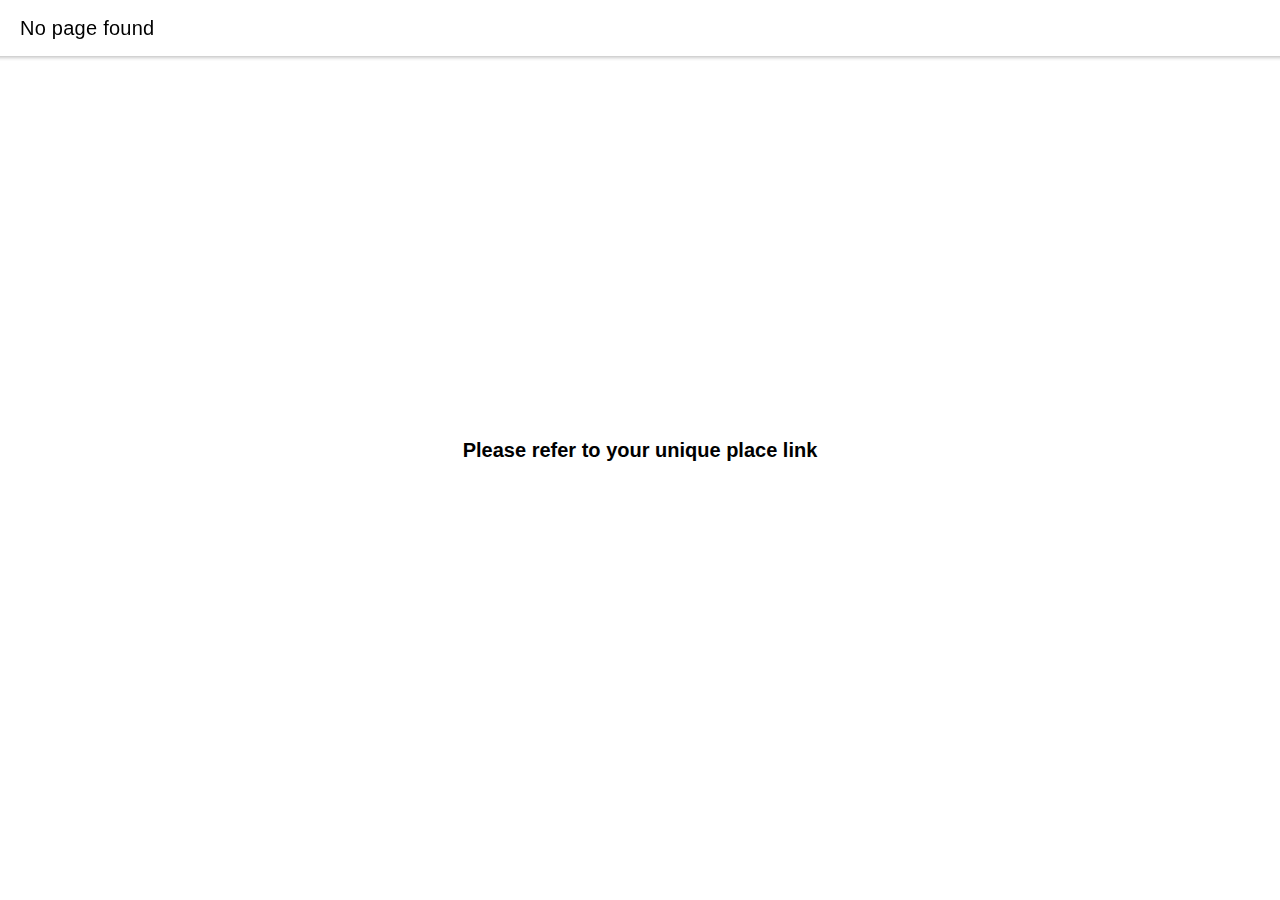
<file: index.html>
<!DOCTYPE html>
<html lang="en">

<head>
  <meta charset="utf-8" />
  <title>Checki✅</title>

  <base href="/" />

  <meta name="title" content="Checki✅ | Australia">
  <meta name="description" content="Supporting COVIDSafe businesses. Open safely. Streamline your contact-tracing requirements with seamless visitor check-in. Secure no-touch scanning—no accounts required!">
  <meta name="keywords" content="COVIDSafe, events, open, covid, church, community, restaurant, organiser, gym, cafe, gymnasium, hall, contact-tracing, single-touch, qr-code, introne, intron, check-in-out, check-in">
  <meta name="robots" content="index, follow">
  <meta http-equiv="Content-Type" content="text/html; charset=utf-8">
  <meta name="language" content="English">
  <meta name="revisit-after" content="4 days">
  <meta name="author" content="Single Touch Digital">

  <meta name="color-scheme" content="light dark" />
  <meta name="viewport" content="viewport-fit=cover, width=device-width, initial-scale=1.0, minimum-scale=1.0, maximum-scale=1.0, user-scalable=no" />
  <meta name="format-detection" content="telephone=no" />
  <meta name="msapplication-tap-highlight" content="no" />

  <link rel="icon" type="image/png" href="assets/icon/favicon.png" />

  <!-- add to homescreen for ios -->
  <meta name="apple-mobile-web-app-capable" content="yes" />
  <meta name="apple-mobile-web-app-status-bar-style" content="black" />
<link rel="stylesheet" href="styles.8718e22c5a2179e1244c.css"></head>

<body>
  <app-root></app-root>
<script src="runtime-es2015.078292bec254103eea61.js" type="module"></script><script src="runtime-es5.078292bec254103eea61.js" nomodule defer></script><script src="polyfills-es5.3006b53f29e6625b093f.js" nomodule defer></script><script src="polyfills-es2015.18cdd7472a66cce9661d.js" type="module"></script><script src="main-es2015.a6ef7224a31d7f405efe.js" type="module"></script><script src="main-es5.a6ef7224a31d7f405efe.js" nomodule defer></script></body>

</html>
</file>
<file: styles.8718e22c5a2179e1244c.css>
ion-toast.passiveToast{--start:9em;opacity:.8;color:#fff;--button-color:#333!important}ion-toast.passiveToast,ion-toast.passiveToast *,ion-toast.passiveToast>div{pointer-events:none!important}ion-toast.passiveToast .toast-wrapper{pointer-events:none!important;color:var(--ion-color-warning)}ion-toast.passiveToast .toast-bottom,ion-toast.passiveToast .toast-container{pointer-events:none!important}:root{--ion-color-primary:#3880ff;--ion-color-primary-rgb:56,128,255;--ion-color-primary-contrast:#fff;--ion-color-primary-contrast-rgb:255,255,255;--ion-color-primary-shade:#3171e0;--ion-color-primary-tint:#4c8dff;--ion-color-secondary:#3dc2ff;--ion-color-secondary-rgb:61,194,255;--ion-color-secondary-contrast:#fff;--ion-color-secondary-contrast-rgb:255,255,255;--ion-color-secondary-shade:#36abe0;--ion-color-secondary-tint:#50c8ff;--ion-color-tertiary:#5260ff;--ion-color-tertiary-rgb:82,96,255;--ion-color-tertiary-contrast:#fff;--ion-color-tertiary-contrast-rgb:255,255,255;--ion-color-tertiary-shade:#4854e0;--ion-color-tertiary-tint:#6370ff;--ion-color-success:#2dd36f;--ion-color-success-rgb:45,211,111;--ion-color-success-contrast:#fff;--ion-color-success-contrast-rgb:255,255,255;--ion-color-success-shade:#28ba62;--ion-color-success-tint:#42d77d;--ion-color-warning:#ffc409;--ion-color-warning-rgb:255,196,9;--ion-color-warning-contrast:#000;--ion-color-warning-contrast-rgb:0,0,0;--ion-color-warning-shade:#e0ac08;--ion-color-warning-tint:#ffca22;--ion-color-danger:#eb445a;--ion-color-danger-rgb:235,68,90;--ion-color-danger-contrast:#fff;--ion-color-danger-contrast-rgb:255,255,255;--ion-color-danger-shade:#cf3c4f;--ion-color-danger-tint:#ed576b;--ion-color-dark:#222428;--ion-color-dark-rgb:34,36,40;--ion-color-dark-contrast:#fff;--ion-color-dark-contrast-rgb:255,255,255;--ion-color-dark-shade:#1e2023;--ion-color-dark-tint:#383a3e;--ion-color-medium:#92949c;--ion-color-medium-rgb:146,148,156;--ion-color-medium-contrast:#fff;--ion-color-medium-contrast-rgb:255,255,255;--ion-color-medium-shade:#808289;--ion-color-medium-tint:#9d9fa6;--ion-color-light:#f4f5f8;--ion-color-light-rgb:244,245,248;--ion-color-light-contrast:#000;--ion-color-light-contrast-rgb:0,0,0;--ion-color-light-shade:#d7d8da;--ion-color-light-tint:#f5f6f9;--ion-color-yellowconfirm:#fbfb29;--ion-color-yellowconfirm-rgb:251,251,41;--ion-color-yellowconfirm-contrast:#000;--ion-color-yellowconfirm-contrast-rgb:0,0,0;--ion-color-yellowconfirm-shade:#dddd24;--ion-color-yellowconfirm-tint:#fbfb3e;--ion-color-cobaltblue:#004ba8;--ion-color-cobaltblue-rgb:0,75,168;--ion-color-cobaltblue-contrast:#fff;--ion-color-cobaltblue-contrast-rgb:255,255,255;--ion-color-cobaltblue-shade:#004294;--ion-color-cobaltblue-tint:#1a5db1;--ion-color-cobaltbluemonochrome:#1c508e;--ion-color-cobaltbluemonochrome-rgb:28,80,142;--ion-color-cobaltbluemonochrome-contrast:#fff;--ion-color-cobaltbluemonochrome-contrast-rgb:255,255,255;--ion-color-cobaltbluemonochrome-shade:#19467d;--ion-color-cobaltbluemonochrome-tint:#336299;--ion-color-triadicred:#a8004c;--ion-color-triadicred-rgb:168,0,76;--ion-color-triadicred-contrast:#fff;--ion-color-triadicred-contrast-rgb:255,255,255;--ion-color-triadicred-shade:#940043;--ion-color-triadicred-tint:#b11a5e;--ion-color-triadicgreen:#4ca800;--ion-color-triadicgreen-rgb:76,168,0;--ion-color-triadicgreen-contrast:#fff;--ion-color-triadicgreen-contrast-rgb:255,255,255;--ion-color-triadicgreen-shade:#439400;--ion-color-triadicgreen-tint:#5eb11a;--ion-color-tetradicgreen:#00a808;--ion-color-tetradicgreen-rgb:0,168,8;--ion-color-tetradicgreen-contrast:#fff;--ion-color-tetradicgreen-contrast-rgb:255,255,255;--ion-color-tetradicgreen-shade:#009407;--ion-color-tetradicgreen-tint:#1ab121}.ion-color-cobaltblue{--ion-color-base:var(--ion-color-cobaltblue);--ion-color-base-rgb:var(--ion-color-cobaltblue-rgb);--ion-color-contrast:var(--ion-color-cobaltblue-contrast);--ion-color-contrast-rgb:var(--ion-color-cobaltblue-contrast-rgb);--ion-color-shade:var(--ion-color-cobaltblue-shade);--ion-color-tint:var(--ion-color-cobaltblue-tint)}.ion-color-cobaltbluemonochrome{--ion-color-base:var(--ion-color-cobaltbluemonochrome);--ion-color-base-rgb:var(--ion-color-cobaltbluemonochrome-rgb);--ion-color-contrast:var(--ion-color-cobaltbluemonochrome-contrast);--ion-color-contrast-rgb:var(--ion-color-cobaltbluemonochrome-contrast-rgb);--ion-color-shade:var(--ion-color-cobaltbluemonochrome-shade);--ion-color-tint:var(--ion-color-cobaltbluemonochrome-tint)}.ion-color-yellowconfirm{--ion-color-base:var(--ion-color-yellowconfirm);--ion-color-base-rgb:var(--ion-color-yellowconfirm-rgb);--ion-color-contrast:var(--ion-color-yellowconfirm-contrast);--ion-color-contrast-rgb:var(--ion-color-yellowconfirm-contrast-rgb);--ion-color-shade:var(--ion-color-yellowconfirm-shade);--ion-color-tint:var(--ion-color-yellowconfirm-tint)}.ion-color-triadicred{--ion-color-base:var(--ion-color-triadicred);--ion-color-base-rgb:var(--ion-color-triadicred-rgb);--ion-color-contrast:var(--ion-color-triadicred-contrast);--ion-color-contrast-rgb:var(--ion-color-triadicred-contrast-rgb);--ion-color-shade:var(--ion-color-triadicred-shade);--ion-color-tint:var(--ion-color-triadicred-tint)}.ion-color-triadicgreen{--ion-color-base:var(--ion-color-triadicgreen);--ion-color-base-rgb:var(--ion-color-triadicgreen-rgb);--ion-color-contrast:var(--ion-color-triadicgreen-contrast);--ion-color-contrast-rgb:var(--ion-color-triadicgreen-contrast-rgb);--ion-color-shade:var(--ion-color-triadicgreen-shade);--ion-color-tint:var(--ion-color-triadicgreen-tint)}.ion-color-tetradicgreen{--ion-color-base:var(--ion-color-tetradicgreen);--ion-color-base-rgb:var(--ion-color-tetradicgreen-rgb);--ion-color-contrast:var(--ion-color-tetradicgreen-contrast);--ion-color-contrast-rgb:var(--ion-color-tetradicgreen-contrast-rgb);--ion-color-shade:var(--ion-color-tetradicgreen-shade);--ion-color-tint:var(--ion-color-tetradicgreen-tint)}@media (prefers-color-scheme:dark){body{--ion-color-primary:#428cff;--ion-color-primary-rgb:66,140,255;--ion-color-primary-contrast:#fff;--ion-color-primary-contrast-rgb:255,255,255;--ion-color-primary-shade:#3a7be0;--ion-color-primary-tint:#5598ff;--ion-color-secondary:#50c8ff;--ion-color-secondary-rgb:80,200,255;--ion-color-secondary-contrast:#fff;--ion-color-secondary-contrast-rgb:255,255,255;--ion-color-secondary-shade:#46b0e0;--ion-color-secondary-tint:#62ceff;--ion-color-tertiary:#6a64ff;--ion-color-tertiary-rgb:106,100,255;--ion-color-tertiary-contrast:#fff;--ion-color-tertiary-contrast-rgb:255,255,255;--ion-color-tertiary-shade:#5d58e0;--ion-color-tertiary-tint:#7974ff;--ion-color-success:#2fdf75;--ion-color-success-rgb:47,223,117;--ion-color-success-contrast:#000;--ion-color-success-contrast-rgb:0,0,0;--ion-color-success-shade:#29c467;--ion-color-success-tint:#44e283;--ion-color-warning:#ffd534;--ion-color-warning-rgb:255,213,52;--ion-color-warning-contrast:#000;--ion-color-warning-contrast-rgb:0,0,0;--ion-color-warning-shade:#e0bb2e;--ion-color-warning-tint:#ffd948;--ion-color-danger:#ff4961;--ion-color-danger-rgb:255,73,97;--ion-color-danger-contrast:#fff;--ion-color-danger-contrast-rgb:255,255,255;--ion-color-danger-shade:#e04055;--ion-color-danger-tint:#ff5b71;--ion-color-dark:#f4f5f8;--ion-color-dark-rgb:244,245,248;--ion-color-dark-contrast:#000;--ion-color-dark-contrast-rgb:0,0,0;--ion-color-dark-shade:#d7d8da;--ion-color-dark-tint:#f5f6f9;--ion-color-medium:#989aa2;--ion-color-medium-rgb:152,154,162;--ion-color-medium-contrast:#000;--ion-color-medium-contrast-rgb:0,0,0;--ion-color-medium-shade:#86888f;--ion-color-medium-tint:#a2a4ab;--ion-color-light:#222428;--ion-color-light-rgb:34,36,40;--ion-color-light-contrast:#fff;--ion-color-light-contrast-rgb:255,255,255;--ion-color-light-shade:#1e2023;--ion-color-light-tint:#383a3e}.ios body{--ion-background-color:#000;--ion-background-color-rgb:0,0,0;--ion-text-color:#fff;--ion-text-color-rgb:255,255,255;--ion-color-step-50:#0d0d0d;--ion-color-step-100:#1a1a1a;--ion-color-step-150:#262626;--ion-color-step-200:#333;--ion-color-step-250:#404040;--ion-color-step-300:#4d4d4d;--ion-color-step-350:#595959;--ion-color-step-400:#666;--ion-color-step-450:#737373;--ion-color-step-500:grey;--ion-color-step-550:#8c8c8c;--ion-color-step-600:#999;--ion-color-step-650:#a6a6a6;--ion-color-step-700:#b3b3b3;--ion-color-step-750:#bfbfbf;--ion-color-step-800:#ccc;--ion-color-step-850:#d9d9d9;--ion-color-step-900:#e6e6e6;--ion-color-step-950:#f2f2f2;--ion-toolbar-background:#0d0d0d;--ion-item-background:#000;--ion-card-background:#1c1c1d}.md body{--ion-background-color:#121212;--ion-background-color-rgb:18,18,18;--ion-text-color:#fff;--ion-text-color-rgb:255,255,255;--ion-border-color:#222;--ion-color-step-50:#1e1e1e;--ion-color-step-100:#2a2a2a;--ion-color-step-150:#363636;--ion-color-step-200:#414141;--ion-color-step-250:#4d4d4d;--ion-color-step-300:#595959;--ion-color-step-350:#656565;--ion-color-step-400:#717171;--ion-color-step-450:#7d7d7d;--ion-color-step-500:#898989;--ion-color-step-550:#949494;--ion-color-step-600:#a0a0a0;--ion-color-step-650:#acacac;--ion-color-step-700:#b8b8b8;--ion-color-step-750:#c4c4c4;--ion-color-step-800:#d0d0d0;--ion-color-step-850:#dbdbdb;--ion-color-step-900:#e7e7e7;--ion-color-step-950:#f3f3f3;--ion-item-background:#1e1e1e;--ion-toolbar-background:#1f1f1f;--ion-tab-bar-background:#1f1f1f;--ion-card-background:#1e1e1e}}html.ios{--ion-default-font:-apple-system,BlinkMacSystemFont,"Helvetica Neue","Roboto",sans-serif}html.md{--ion-default-font:"Roboto","Helvetica Neue",sans-serif}html{--ion-font-family:var(--ion-default-font)}body{background:var(--ion-background-color)}body.backdrop-no-scroll{overflow:hidden}html.ios ion-modal.modal-card .ion-page>ion-header>ion-toolbar:first-of-type{padding-top:0}html.ios ion-modal .ion-page{border-radius:inherit}.ion-color-primary{--ion-color-base:var(--ion-color-primary,#3880ff)!important;--ion-color-base-rgb:var(--ion-color-primary-rgb,56,128,255)!important;--ion-color-contrast:var(--ion-color-primary-contrast,#fff)!important;--ion-color-contrast-rgb:var(--ion-color-primary-contrast-rgb,255,255,255)!important;--ion-color-shade:var(--ion-color-primary-shade,#3171e0)!important;--ion-color-tint:var(--ion-color-primary-tint,#4c8dff)!important}.ion-color-secondary{--ion-color-base:var(--ion-color-secondary,#3dc2ff)!important;--ion-color-base-rgb:var(--ion-color-secondary-rgb,61,194,255)!important;--ion-color-contrast:var(--ion-color-secondary-contrast,#fff)!important;--ion-color-contrast-rgb:var(--ion-color-secondary-contrast-rgb,255,255,255)!important;--ion-color-shade:var(--ion-color-secondary-shade,#36abe0)!important;--ion-color-tint:var(--ion-color-secondary-tint,#50c8ff)!important}.ion-color-tertiary{--ion-color-base:var(--ion-color-tertiary,#5260ff)!important;--ion-color-base-rgb:var(--ion-color-tertiary-rgb,82,96,255)!important;--ion-color-contrast:var(--ion-color-tertiary-contrast,#fff)!important;--ion-color-contrast-rgb:var(--ion-color-tertiary-contrast-rgb,255,255,255)!important;--ion-color-shade:var(--ion-color-tertiary-shade,#4854e0)!important;--ion-color-tint:var(--ion-color-tertiary-tint,#6370ff)!important}.ion-color-success{--ion-color-base:var(--ion-color-success,#2dd36f)!important;--ion-color-base-rgb:var(--ion-color-success-rgb,45,211,111)!important;--ion-color-contrast:var(--ion-color-success-contrast,#fff)!important;--ion-color-contrast-rgb:var(--ion-color-success-contrast-rgb,255,255,255)!important;--ion-color-shade:var(--ion-color-success-shade,#28ba62)!important;--ion-color-tint:var(--ion-color-success-tint,#42d77d)!important}.ion-color-warning{--ion-color-base:var(--ion-color-warning,#ffc409)!important;--ion-color-base-rgb:var(--ion-color-warning-rgb,255,196,9)!important;--ion-color-contrast:var(--ion-color-warning-contrast,#000)!important;--ion-color-contrast-rgb:var(--ion-color-warning-contrast-rgb,0,0,0)!important;--ion-color-shade:var(--ion-color-warning-shade,#e0ac08)!important;--ion-color-tint:var(--ion-color-warning-tint,#ffca22)!important}.ion-color-danger{--ion-color-base:var(--ion-color-danger,#eb445a)!important;--ion-color-base-rgb:var(--ion-color-danger-rgb,235,68,90)!important;--ion-color-contrast:var(--ion-color-danger-contrast,#fff)!important;--ion-color-contrast-rgb:var(--ion-color-danger-contrast-rgb,255,255,255)!important;--ion-color-shade:var(--ion-color-danger-shade,#cf3c4f)!important;--ion-color-tint:var(--ion-color-danger-tint,#ed576b)!important}.ion-color-light{--ion-color-base:var(--ion-color-light,#f4f5f8)!important;--ion-color-base-rgb:var(--ion-color-light-rgb,244,245,248)!important;--ion-color-contrast:var(--ion-color-light-contrast,#000)!important;--ion-color-contrast-rgb:var(--ion-color-light-contrast-rgb,0,0,0)!important;--ion-color-shade:var(--ion-color-light-shade,#d7d8da)!important;--ion-color-tint:var(--ion-color-light-tint,#f5f6f9)!important}.ion-color-medium{--ion-color-base:var(--ion-color-medium,#92949c)!important;--ion-color-base-rgb:var(--ion-color-medium-rgb,146,148,156)!important;--ion-color-contrast:var(--ion-color-medium-contrast,#fff)!important;--ion-color-contrast-rgb:var(--ion-color-medium-contrast-rgb,255,255,255)!important;--ion-color-shade:var(--ion-color-medium-shade,#808289)!important;--ion-color-tint:var(--ion-color-medium-tint,#9d9fa6)!important}.ion-color-dark{--ion-color-base:var(--ion-color-dark,#222428)!important;--ion-color-base-rgb:var(--ion-color-dark-rgb,34,36,40)!important;--ion-color-contrast:var(--ion-color-dark-contrast,#fff)!important;--ion-color-contrast-rgb:var(--ion-color-dark-contrast-rgb,255,255,255)!important;--ion-color-shade:var(--ion-color-dark-shade,#1e2023)!important;--ion-color-tint:var(--ion-color-dark-tint,#383a3e)!important}.ion-page{left:0;right:0;top:0;bottom:0;display:flex;position:absolute;flex-direction:column;justify-content:space-between;contain:layout size style;overflow:hidden;z-index:0}.split-pane-visible>.ion-page.split-pane-main{position:relative}.ion-page-hidden,[hidden],ion-action-sheet-controller,ion-alert-controller,ion-loading-controller,ion-menu-controller,ion-modal-controller,ion-nav-controller,ion-picker-controller,ion-popover-controller,ion-route,ion-route-redirect,ion-router,ion-select-option,ion-toast-controller{display:none!important}.ion-page-invisible{opacity:0}.can-go-back>ion-header ion-back-button{display:block}html.plt-ios.plt-hybrid,html.plt-ios.plt-pwa{--ion-statusbar-padding:20px}@supports (padding-top:20px){html{--ion-safe-area-top:var(--ion-statusbar-padding)}}@supports (padding-top:constant(safe-area-inset-top)){html{--ion-safe-area-top:constant(safe-area-inset-top);--ion-safe-area-bottom:constant(safe-area-inset-bottom);--ion-safe-area-left:constant(safe-area-inset-left);--ion-safe-area-right:constant(safe-area-inset-right)}}@supports (padding-top:env(safe-area-inset-top)){html{--ion-safe-area-top:env(safe-area-inset-top);--ion-safe-area-bottom:env(safe-area-inset-bottom);--ion-safe-area-left:env(safe-area-inset-left);--ion-safe-area-right:env(safe-area-inset-right)}}ion-card-header.ion-color .ion-inherit-color,ion-card.ion-color .ion-inherit-color{color:inherit}.menu-content{transform:translateZ(0)}.menu-content-open{cursor:pointer;touch-action:manipulation;pointer-events:none}.ios .menu-content-reveal{box-shadow:-8px 0 42px rgba(0,0,0,.08)}[dir=rtl].ios .menu-content-reveal{box-shadow:8px 0 42px rgba(0,0,0,.08)}.md .menu-content-push,.md .menu-content-reveal{box-shadow:4px 0 16px rgba(0,0,0,.18)}audio,canvas,progress,video{vertical-align:baseline}audio:not([controls]){display:none;height:0}b,strong{font-weight:700}img{max-width:100%;border:0}svg:not(:root){overflow:hidden}figure{margin:1em 40px}hr{height:1px;border-width:0;box-sizing:content-box}pre{overflow:auto}code,kbd,pre,samp{font-family:monospace,monospace;font-size:1em}input,label,select,textarea{font-family:inherit;line-height:normal}textarea{overflow:auto;height:auto;font:inherit;color:inherit}textarea::-moz-placeholder{padding-left:2px}textarea::-ms-input-placeholder{padding-left:2px}textarea::placeholder{padding-left:2px}form,input,optgroup,select{margin:0;font:inherit;color:inherit}html input[type=button],input[type=reset],input[type=submit]{cursor:pointer;-webkit-appearance:button}.ion-tappable,[tappable],[tappable] div,[tappable] ion-icon,[tappable] ion-label,[tappable] span,a,a div,a ion-icon,a ion-label,a span,button,button div,button ion-icon,button ion-label,button span,input,textarea{touch-action:manipulation}a ion-label,button ion-label{pointer-events:none}button{border:0;border-radius:0;font-family:inherit;font-style:inherit;font-variant:inherit;line-height:1;text-transform:none;-webkit-appearance:button}[tappable],button{cursor:pointer}a[disabled],button[disabled],html input[disabled]{cursor:default}button::-moz-focus-inner,input::-moz-focus-inner{padding:0;border:0}input[type=checkbox],input[type=radio]{padding:0;box-sizing:border-box}input[type=number]::-webkit-inner-spin-button,input[type=number]::-webkit-outer-spin-button{height:auto}input[type=search]::-webkit-search-cancel-button,input[type=search]::-webkit-search-decoration{-webkit-appearance:none}table{border-collapse:collapse;border-spacing:0}td,th{padding:0}*{box-sizing:border-box;-webkit-tap-highlight-color:rgba(0,0,0,0);-webkit-tap-highlight-color:transparent;-webkit-touch-callout:none}html{width:100%;height:100%;-webkit-text-size-adjust:100%;-moz-text-size-adjust:100%;-ms-text-size-adjust:100%;text-size-adjust:100%}html:not(.hydrated) body{display:none}html.plt-pwa{height:100vh}body{-moz-osx-font-smoothing:grayscale;-webkit-font-smoothing:antialiased;margin:0;padding:0;position:fixed;width:100%;max-width:100%;height:100%;max-height:100%;text-rendering:optimizeLegibility;overflow:hidden;touch-action:manipulation;-webkit-user-drag:none;-ms-content-zooming:none;word-wrap:break-word;overscroll-behavior-y:none;-webkit-text-size-adjust:none;-moz-text-size-adjust:none;-ms-text-size-adjust:none;text-size-adjust:none}html{font-family:var(--ion-font-family)}a{background-color:transparent;color:var(--ion-color-primary,#3880ff)}h1,h2,h3,h4,h5,h6{margin-top:16px;margin-bottom:10px;font-weight:500;line-height:1.2}h1{margin-top:20px;font-size:26px}h2{margin-top:18px;font-size:24px}h3{font-size:22px}h4{font-size:20px}h5{font-size:18px}h6{font-size:16px}small,sub,sup{font-size:75%}sub,sup{position:relative;line-height:0;vertical-align:baseline}sup{top:-.5em}sub{bottom:-.25em}.ion-hide,.ion-hide-down,.ion-hide-up{display:none!important}@media (min-width:576px){.ion-hide-sm-up{display:none!important}}@media (max-width:575.98px){.ion-hide-sm-down{display:none!important}}@media (min-width:768px){.ion-hide-md-up{display:none!important}}@media (max-width:767.98px){.ion-hide-md-down{display:none!important}}@media (min-width:992px){.ion-hide-lg-up{display:none!important}}@media (max-width:991.98px){.ion-hide-lg-down{display:none!important}}@media (min-width:1200px){.ion-hide-xl-up{display:none!important}}@media (max-width:1199.98px){.ion-hide-xl-down{display:none!important}}.ion-no-padding{--padding-start:0;--padding-end:0;--padding-top:0;--padding-bottom:0;padding:0}.ion-padding{--padding-start:var(--ion-padding,16px);--padding-end:var(--ion-padding,16px);--padding-top:var(--ion-padding,16px);--padding-bottom:var(--ion-padding,16px);padding:var(--ion-padding,16px)}@supports ((-webkit-margin-start:0) or (margin-inline-start:0)) or (-webkit-margin-start:0){.ion-padding{padding-left:unset;padding-right:unset;-webkit-padding-start:var(--ion-padding,16px);padding-inline-start:var(--ion-padding,16px);-webkit-padding-end:var(--ion-padding,16px);padding-inline-end:var(--ion-padding,16px)}}.ion-padding-top{--padding-top:var(--ion-padding,16px);padding-top:var(--ion-padding,16px)}.ion-padding-start{--padding-start:var(--ion-padding,16px);padding-left:var(--ion-padding,16px)}@supports ((-webkit-margin-start:0) or (margin-inline-start:0)) or (-webkit-margin-start:0){.ion-padding-start{padding-left:unset;-webkit-padding-start:var(--ion-padding,16px);padding-inline-start:var(--ion-padding,16px)}}.ion-padding-end{--padding-end:var(--ion-padding,16px);padding-right:var(--ion-padding,16px)}@supports ((-webkit-margin-start:0) or (margin-inline-start:0)) or (-webkit-margin-start:0){.ion-padding-end{padding-right:unset;-webkit-padding-end:var(--ion-padding,16px);padding-inline-end:var(--ion-padding,16px)}}.ion-padding-bottom,.ion-padding-vertical{--padding-bottom:var(--ion-padding,16px);padding-bottom:var(--ion-padding,16px)}.ion-padding-vertical{--padding-top:var(--ion-padding,16px);padding-top:var(--ion-padding,16px)}.ion-padding-horizontal{--padding-start:var(--ion-padding,16px);--padding-end:var(--ion-padding,16px);padding-left:var(--ion-padding,16px);padding-right:var(--ion-padding,16px)}@supports ((-webkit-margin-start:0) or (margin-inline-start:0)) or (-webkit-margin-start:0){.ion-padding-horizontal{padding-left:unset;padding-right:unset;-webkit-padding-start:var(--ion-padding,16px);padding-inline-start:var(--ion-padding,16px);-webkit-padding-end:var(--ion-padding,16px);padding-inline-end:var(--ion-padding,16px)}}.ion-no-margin{--margin-start:0;--margin-end:0;--margin-top:0;--margin-bottom:0;margin:0}.ion-margin{--margin-start:var(--ion-margin,16px);--margin-end:var(--ion-margin,16px);--margin-top:var(--ion-margin,16px);--margin-bottom:var(--ion-margin,16px);margin:var(--ion-margin,16px)}@supports ((-webkit-margin-start:0) or (margin-inline-start:0)) or (-webkit-margin-start:0){.ion-margin{margin-left:unset;margin-right:unset;-webkit-margin-start:var(--ion-margin,16px);margin-inline-start:var(--ion-margin,16px);-webkit-margin-end:var(--ion-margin,16px);margin-inline-end:var(--ion-margin,16px)}}.ion-margin-top{--margin-top:var(--ion-margin,16px);margin-top:var(--ion-margin,16px)}.ion-margin-start{--margin-start:var(--ion-margin,16px);margin-left:var(--ion-margin,16px)}@supports ((-webkit-margin-start:0) or (margin-inline-start:0)) or (-webkit-margin-start:0){.ion-margin-start{margin-left:unset;-webkit-margin-start:var(--ion-margin,16px);margin-inline-start:var(--ion-margin,16px)}}.ion-margin-end{--margin-end:var(--ion-margin,16px);margin-right:var(--ion-margin,16px)}@supports ((-webkit-margin-start:0) or (margin-inline-start:0)) or (-webkit-margin-start:0){.ion-margin-end{margin-right:unset;-webkit-margin-end:var(--ion-margin,16px);margin-inline-end:var(--ion-margin,16px)}}.ion-margin-bottom,.ion-margin-vertical{--margin-bottom:var(--ion-margin,16px);margin-bottom:var(--ion-margin,16px)}.ion-margin-vertical{--margin-top:var(--ion-margin,16px);margin-top:var(--ion-margin,16px)}.ion-margin-horizontal{--margin-start:var(--ion-margin,16px);--margin-end:var(--ion-margin,16px);margin-left:var(--ion-margin,16px);margin-right:var(--ion-margin,16px)}@supports ((-webkit-margin-start:0) or (margin-inline-start:0)) or (-webkit-margin-start:0){.ion-margin-horizontal{margin-left:unset;margin-right:unset;-webkit-margin-start:var(--ion-margin,16px);margin-inline-start:var(--ion-margin,16px);-webkit-margin-end:var(--ion-margin,16px);margin-inline-end:var(--ion-margin,16px)}}.ion-float-left{float:left!important}.ion-float-right{float:right!important}.ion-float-start{float:left!important}.ion-float-end,:host-context([dir=rtl]) .ion-float-start,[dir=rtl] .ion-float-start{float:right!important}:host-context([dir=rtl]) .ion-float-end,[dir=rtl] .ion-float-end{float:left!important}@media (min-width:576px){.ion-float-sm-left{float:left!important}.ion-float-sm-right{float:right!important}.ion-float-sm-start{float:left!important}.ion-float-sm-end,:host-context([dir=rtl]) .ion-float-sm-start,[dir=rtl] .ion-float-sm-start{float:right!important}:host-context([dir=rtl]) .ion-float-sm-end,[dir=rtl] .ion-float-sm-end{float:left!important}}@media (min-width:768px){.ion-float-md-left{float:left!important}.ion-float-md-right{float:right!important}.ion-float-md-start{float:left!important}.ion-float-md-end,:host-context([dir=rtl]) .ion-float-md-start,[dir=rtl] .ion-float-md-start{float:right!important}:host-context([dir=rtl]) .ion-float-md-end,[dir=rtl] .ion-float-md-end{float:left!important}}@media (min-width:992px){.ion-float-lg-left{float:left!important}.ion-float-lg-right{float:right!important}.ion-float-lg-start{float:left!important}.ion-float-lg-end,:host-context([dir=rtl]) .ion-float-lg-start,[dir=rtl] .ion-float-lg-start{float:right!important}:host-context([dir=rtl]) .ion-float-lg-end,[dir=rtl] .ion-float-lg-end{float:left!important}}@media (min-width:1200px){.ion-float-xl-left{float:left!important}.ion-float-xl-right{float:right!important}.ion-float-xl-start{float:left!important}.ion-float-xl-end,:host-context([dir=rtl]) .ion-float-xl-start,[dir=rtl] .ion-float-xl-start{float:right!important}:host-context([dir=rtl]) .ion-float-xl-end,[dir=rtl] .ion-float-xl-end{float:left!important}}.ion-text-center{text-align:center!important}.ion-text-justify{text-align:justify!important}.ion-text-start{text-align:start!important}.ion-text-end{text-align:end!important}.ion-text-left{text-align:left!important}.ion-text-right{text-align:right!important}.ion-text-nowrap{white-space:nowrap!important}.ion-text-wrap{white-space:normal!important}@media (min-width:576px){.ion-text-sm-center{text-align:center!important}.ion-text-sm-justify{text-align:justify!important}.ion-text-sm-start{text-align:start!important}.ion-text-sm-end{text-align:end!important}.ion-text-sm-left{text-align:left!important}.ion-text-sm-right{text-align:right!important}.ion-text-sm-nowrap{white-space:nowrap!important}.ion-text-sm-wrap{white-space:normal!important}}@media (min-width:768px){.ion-text-md-center{text-align:center!important}.ion-text-md-justify{text-align:justify!important}.ion-text-md-start{text-align:start!important}.ion-text-md-end{text-align:end!important}.ion-text-md-left{text-align:left!important}.ion-text-md-right{text-align:right!important}.ion-text-md-nowrap{white-space:nowrap!important}.ion-text-md-wrap{white-space:normal!important}}@media (min-width:992px){.ion-text-lg-center{text-align:center!important}.ion-text-lg-justify{text-align:justify!important}.ion-text-lg-start{text-align:start!important}.ion-text-lg-end{text-align:end!important}.ion-text-lg-left{text-align:left!important}.ion-text-lg-right{text-align:right!important}.ion-text-lg-nowrap{white-space:nowrap!important}.ion-text-lg-wrap{white-space:normal!important}}@media (min-width:1200px){.ion-text-xl-center{text-align:center!important}.ion-text-xl-justify{text-align:justify!important}.ion-text-xl-start{text-align:start!important}.ion-text-xl-end{text-align:end!important}.ion-text-xl-left{text-align:left!important}.ion-text-xl-right{text-align:right!important}.ion-text-xl-nowrap{white-space:nowrap!important}.ion-text-xl-wrap{white-space:normal!important}}.ion-text-uppercase{text-transform:uppercase!important}.ion-text-lowercase{text-transform:lowercase!important}.ion-text-capitalize{text-transform:capitalize!important}@media (min-width:576px){.ion-text-sm-uppercase{text-transform:uppercase!important}.ion-text-sm-lowercase{text-transform:lowercase!important}.ion-text-sm-capitalize{text-transform:capitalize!important}}@media (min-width:768px){.ion-text-md-uppercase{text-transform:uppercase!important}.ion-text-md-lowercase{text-transform:lowercase!important}.ion-text-md-capitalize{text-transform:capitalize!important}}@media (min-width:992px){.ion-text-lg-uppercase{text-transform:uppercase!important}.ion-text-lg-lowercase{text-transform:lowercase!important}.ion-text-lg-capitalize{text-transform:capitalize!important}}@media (min-width:1200px){.ion-text-xl-uppercase{text-transform:uppercase!important}.ion-text-xl-lowercase{text-transform:lowercase!important}.ion-text-xl-capitalize{text-transform:capitalize!important}}.ion-align-self-start{align-self:flex-start!important}.ion-align-self-end{align-self:flex-end!important}.ion-align-self-center{align-self:center!important}.ion-align-self-stretch{align-self:stretch!important}.ion-align-self-baseline{align-self:baseline!important}.ion-align-self-auto{align-self:auto!important}.ion-wrap{flex-wrap:wrap!important}.ion-nowrap{flex-wrap:nowrap!important}.ion-wrap-reverse{flex-wrap:wrap-reverse!important}.ion-justify-content-start{justify-content:flex-start!important}.ion-justify-content-center{justify-content:center!important}.ion-justify-content-end{justify-content:flex-end!important}.ion-justify-content-around{justify-content:space-around!important}.ion-justify-content-between{justify-content:space-between!important}.ion-justify-content-evenly{justify-content:space-evenly!important}.ion-align-items-start{align-items:flex-start!important}.ion-align-items-center{align-items:center!important}.ion-align-items-end{align-items:flex-end!important}.ion-align-items-stretch{align-items:stretch!important}.ion-align-items-baseline{align-items:baseline!important}
</file>
